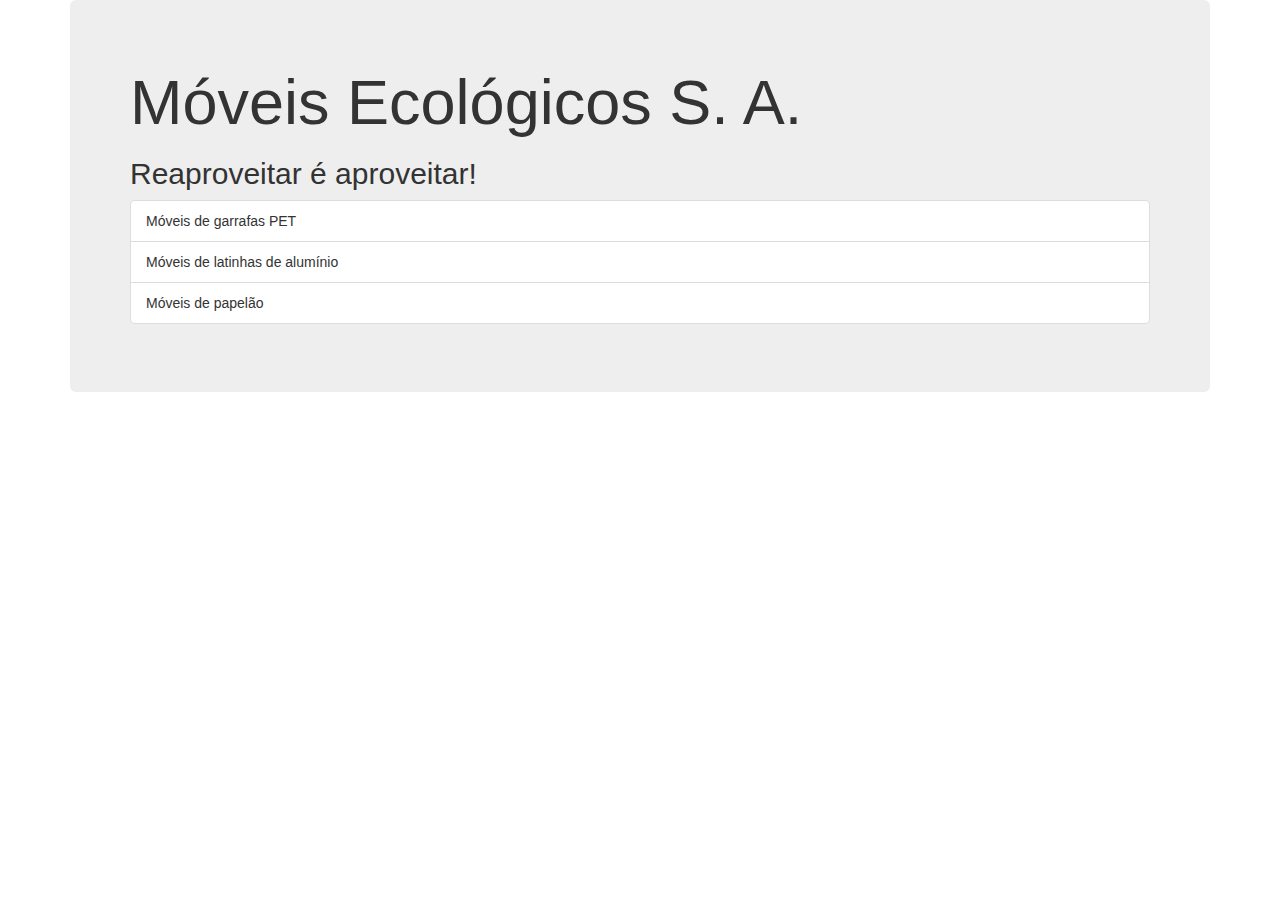
<file: index.html>
<!DOCTYPE	html>
<html>
				<head>
								<meta	charset="utf-8"	/>
								<meta	name="description" content="Móveis	ecológicos">
								<meta	name="keywords" content="moveis	ecologicos">
								<link	rel="stylesheet"
								href="http://netdna.bootstrapcdn.com/bootstrap/3.1.1/
																																									css/bootstrap.min.css">
								<title>Móveis	Ecológicos</title>
								<script	src="js/principal.js"></script>
				</head>
				<body	onload="trocaBanner();">
								<div	class="container">
												<div	class="jumbotron">
																<h1>Móveis	Ecológicos	S.	A.</h1>
																<h2	id="mensagem"></h2>
																<ul	class="list-group">
																				<li	class="list-group-item">
																								Móveis	de	garrafas	PET
																				</li>
<li	class="list-group-item">
																								Móveis	de	latinhas	de	alumínio
																				</li>
<li	class="list-group-item">
																								Móveis	de	papelão
																				</li>
																</ul>
												</div>
								</div>
								
				</body>
</html>
</file>
